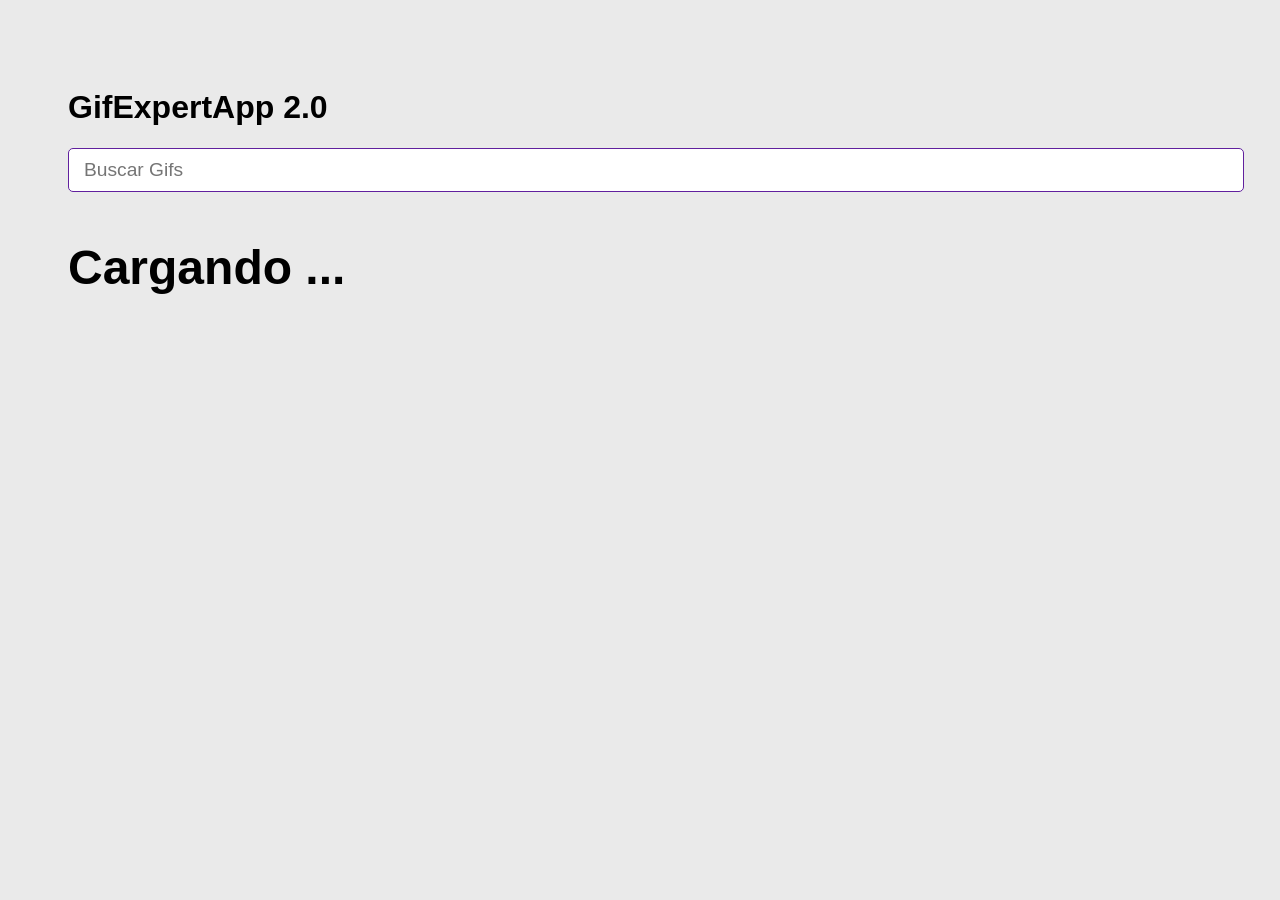
<file: docs/index.html>
<!doctype html>
<html lang="en">
  <head>
    <meta charset="UTF-8" />
    <link rel="icon" type="image/svg+xml" href="/vite.svg" />
    <meta name="viewport" content="width=device-width, initial-scale=1.0" />
    <title>GifExpertApp</title>
    <script type="module" crossorigin src="./assets/index-k_RDhWh5.js"></script>
    <link rel="stylesheet" crossorigin href="./assets/index-Ngo9_MAH.css">
  </head>
  <body>
    <div id="root"></div>
  </body>
</html>
</file>
<file: docs/assets/index-Ngo9_MAH.css>
*{font-family:Helvetica,Arial,sans-serif;background-color:#eaeaea}body{padding:60px}input{background-color:#fff;border-radius:5px;border:1px solid rgb(97,32,158);color:#000;font-size:1.2rem;outline:none;padding:10px 15px;width:100%}h2{font-size:1.5rem}h3{font-size:3rem;margin-bottom:5px}.card-grid{display:flex;flex-direction:row;flex-wrap:wrap;justify-content:center}.card{align-content:center;align-items:center;background-color:#fff;border-radius:10px;box-shadow:0 3px 5px #00000008;display:flex;flex-direction:column;height:0%;justify-content:center;margin:20px;overflow:hidden}.card p{background-color:#fff;flex:1;font-size:1.5rem;margin-top:5px;padding:5px 20px 0;text-align:center}.card img{width:100%}
</file>
